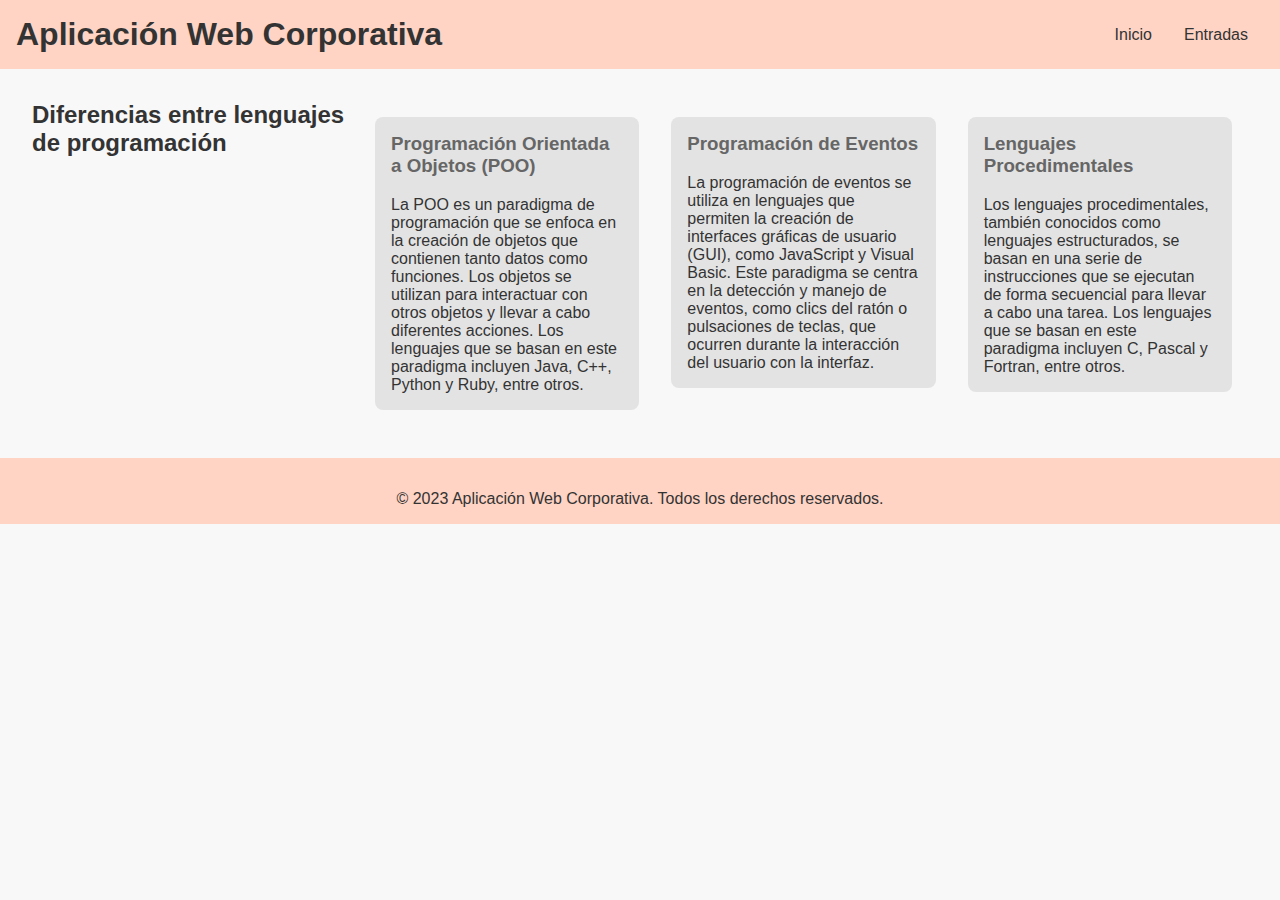
<file: crud_Hito_individual/controlador/principal.html>
<!DOCTYPE html>
<html lang="es">
<head>
  <meta charset="UTF-8">
  <meta name="viewport" content="width=device-width, initial-scale=1.0">
  <title>Inicio | Aplicación Web Corporativa</title>
  <link rel="stylesheet" href="style3.css">
</head>
<body>
  <header>
    <h1>Aplicación Web Corporativa</h1>
    <nav>
      <ul>
        <!-- dos enlaces para is a la pagina de entradas y volver a iniciar sesion -->
        <li><a href="login.php">Inicio</a></li>
        <li><a href="inicio.php">Entradas</a></li>
      </ul>
    </nav>
  </header>

  <main>
    <!-- informacion sobre los lenguajes de programacion (parte de explicar) -->
    <section class="info">
      <h2>Diferencias entre lenguajes de programación</h2>
      <div class="language">
        <h3>Programación Orientada a Objetos (POO)</h3>
        <p>La POO es un paradigma de programación que se enfoca en la creación de objetos que contienen tanto datos como funciones. Los objetos se utilizan para interactuar con otros objetos y llevar a cabo diferentes acciones. Los lenguajes que se basan en este paradigma incluyen Java, C++, Python y Ruby, entre otros.</p>
      </div>
      <div class="language">
        <h3>Programación de Eventos</h3>
        <p>La programación de eventos se utiliza en lenguajes que permiten la creación de interfaces gráficas de usuario (GUI), como JavaScript y Visual Basic. Este paradigma se centra en la detección y manejo de eventos, como clics del ratón o pulsaciones de teclas, que ocurren durante la interacción del usuario con la interfaz.</p>
      </div>
      <div class="language">
        <h3>Lenguajes Procedimentales</h3>
        <p>Los lenguajes procedimentales, también conocidos como lenguajes estructurados, se basan en una serie de instrucciones que se ejecutan de forma secuencial para llevar a cabo una tarea. Los lenguajes que se basan en este paradigma incluyen C, Pascal y Fortran, entre otros.</p>
      </div>
    </section>
  </main>

  
  <footer>
    <p>&copy; 2023 Aplicación Web Corporativa. Todos los derechos reservados.</p>
  </footer>
</body>
</html>
</file>
<file: crud_Hito_individual/controlador/style3.css>
/* Estilos generales */
body {
    font-family: Arial, sans-serif;
    margin: 0;
    padding: 0;
    background-color: #f8f8f8;
  }
  
  /* Estilos del encabezado */
  header {
    background-color: #ffd4c4;
    padding: 1em;
    display: flex;
    justify-content: space-between;
    align-items: center;
  }
  
  h1 {
    margin: 0;
    color: #333333;
  }
  
  nav ul {
    margin: 0;
    padding: 0;
    list-style: none;
    display: flex;
  }
  
  nav li {
    margin: 0 1em;
  }
  
  nav a {
    text-decoration: none;
    color: #333333;
  }
  
  nav a:hover {
    color: #ffafaf;
  }
  
  /* Estilos del contenido principal */
  .info {
    display: flex;
    justify-content: space-between;
    align-items: flex-start;
    margin: 2em;
  }
  
  .language {
    background-color: #e3e3e3;
    padding: 1em;
    border-radius: 0.5em;
    margin: 1em;
    flex-basis: 30%;
  }
  
  h2 {
    margin-top: 0;
    color: #333333;
  }
  
  h3 {
    margin-top: 0;
    color: #666666;
  }
  
  p {
    margin-bottom: 0;
    color: #333333;
  }
  
  /* Estilos del pie de página */
  footer {
    background-color: #ffd4c4;
    padding: 1em;
    text-align: center;
    color: #333333;
  }
</file>
